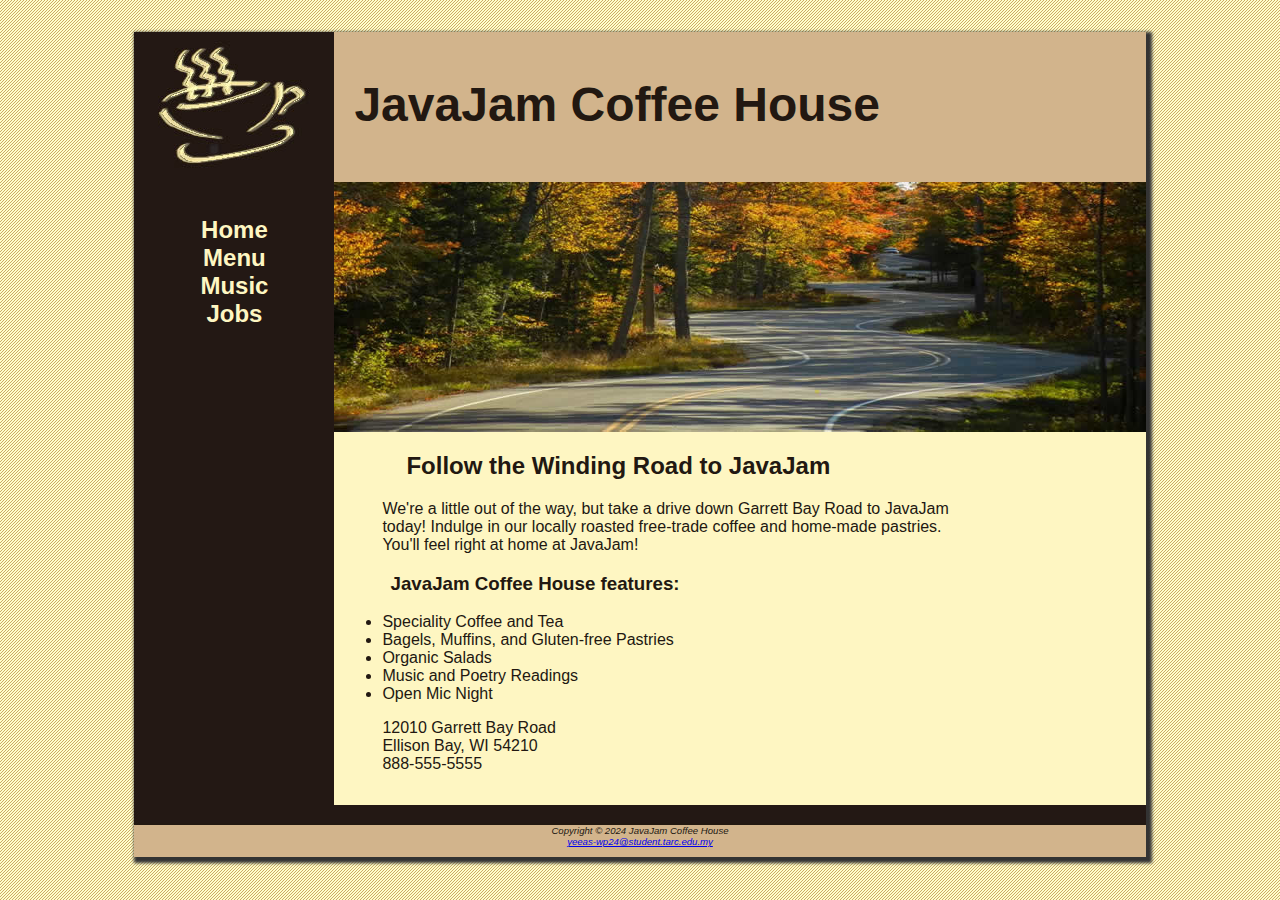
<file: index.html>
<!DOCTYPE html>
<html>
    <head>
        <meta charset="UTF-8">
        <title>JavaJam Coffee House</title>
        <link rel="stylesheet" href="javajam.css">
    </head>
    <body>
        <div id="wrapper">
        <header>
            <h1>JavaJam Coffee House</h1>
        </header>
        <nav>
            <ul>
                <li><a href="index.html">Home</a></li>
                <li><a href="menu.html">Menu</a></li>
                <li><a href="music.html">Music</a></li>
                <li><a href="jobs.html">Jobs</a></li>
            </ul>
        </nav>
        <main>
            <div id="heroroad"></div> <!--Nothign between this div because id heroroad
            purposely for bg image-->
            <h2>Follow the Winding Road to JavaJam</h2>
            <p>We're a little out of the way, but take a drive down Garrett Bay Road to JavaJam <br>
            today! Indulge in our locally roasted free-trade coffee and home-made pastries. <br>
            You'll feel right at home at JavaJam!</p>
            <h3>JavaJam Coffee House features:</h3>
            <ul type="disk">
                <li>Speciality Coffee and Tea</li>
                <li>Bagels, Muffins, and Gluten-free Pastries</li>
                <li>Organic Salads</li>
                <li>Music and Poetry Readings</li>
                <li>Open Mic Night</li>
            </ul>
            <div>
                12010 Garrett Bay Road <br>
                Ellison Bay, WI 54210 <br>
                888-555-5555
            </div>
        </main>
        <br>
        <footer>
            Copyright &copy; 2024 JavaJam Coffee House <br>
            <a href="mailto:tanwp-wp24@student.tarc.edu.my">yeeas-wp24@student.tarc.edu.my</a>
        </footer>
    </div>
    </body>
</html>
</file>
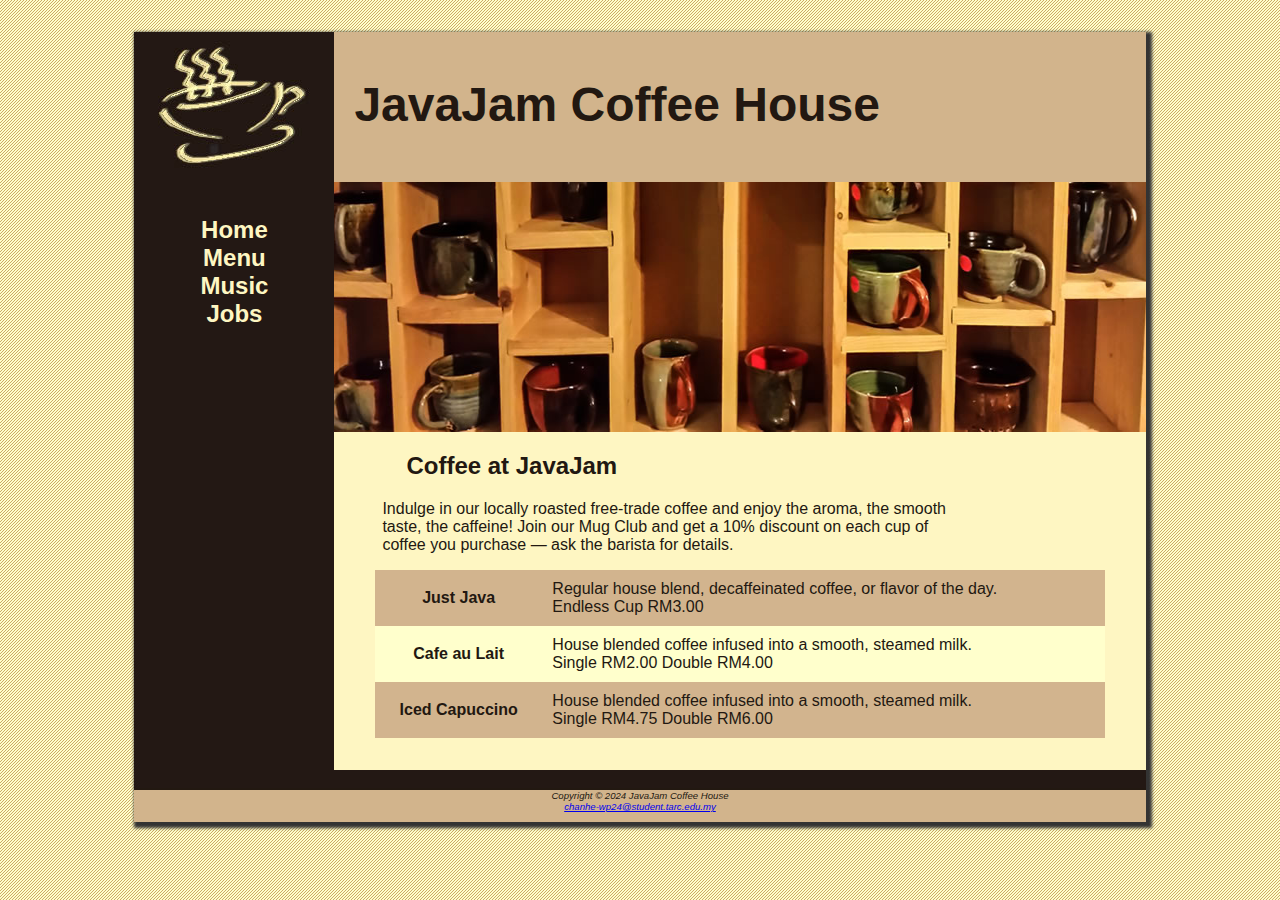
<file: menu.html>
<!DOCTYPE html>
<html>
    <head>
        <meta charset="UTF-8">
        <title>JavaJam Coffee House Menu</title>
        <link rel="stylesheet" href="javajam.css">
    </head>
    <body>
        <div id="wrapper">
        <header>
            <h1>JavaJam Coffee House</h1>
        </header>
        <nav>
            <ul>
                <li><a href="index.html">Home</a></li>
                <li><a href="menu.html">Menu</a></li>
                <li><a href="music.html">Music</a></li>
                <li><a href="jobs.html">Jobs</a></li>
            </ul>
        </nav>
        <main>
            <div id="heromugs"></div>
            <h2>Coffee at JavaJam</h2>
            <p>Indulge in our locally roasted free-trade coffee and enjoy the aroma, the smooth <br>
            taste, the caffeine! Join our Mug Club and get a 10% discount on each cup of <br>
            coffee you purchase &mdash; ask the barista for details.</p>
            <table>
                <tr>
                    <th>Just Java</th>
                    <td>Regular house blend, decaffeinated coffee, or flavor of the day.<br>Endless Cup RM3.00</td>
                    </dd>
                </tr>
                <tr>
                    <th>Cafe au Lait</th>
                    <td>House blended coffee infused into a smooth, steamed milk.<br>Single RM2.00 Double RM4.00</td>
                </tr>
                <tr>
                    <th>Iced Capuccino</th>
                    <td>House blended coffee infused into a smooth, steamed milk.<br>Single RM4.75 Double RM6.00</td>
                    
                </tr>
            </table>
        </main>
        <br>
        <footer>
            Copyright &copy; 2024 JavaJam Coffee House <br>
            <a href="mailto:tanwp-wp24@student.tarc.edu.my">chanhe-wp24@student.tarc.edu.my</a>
        </footer>
    </div>
    </body>
</html>
</file>
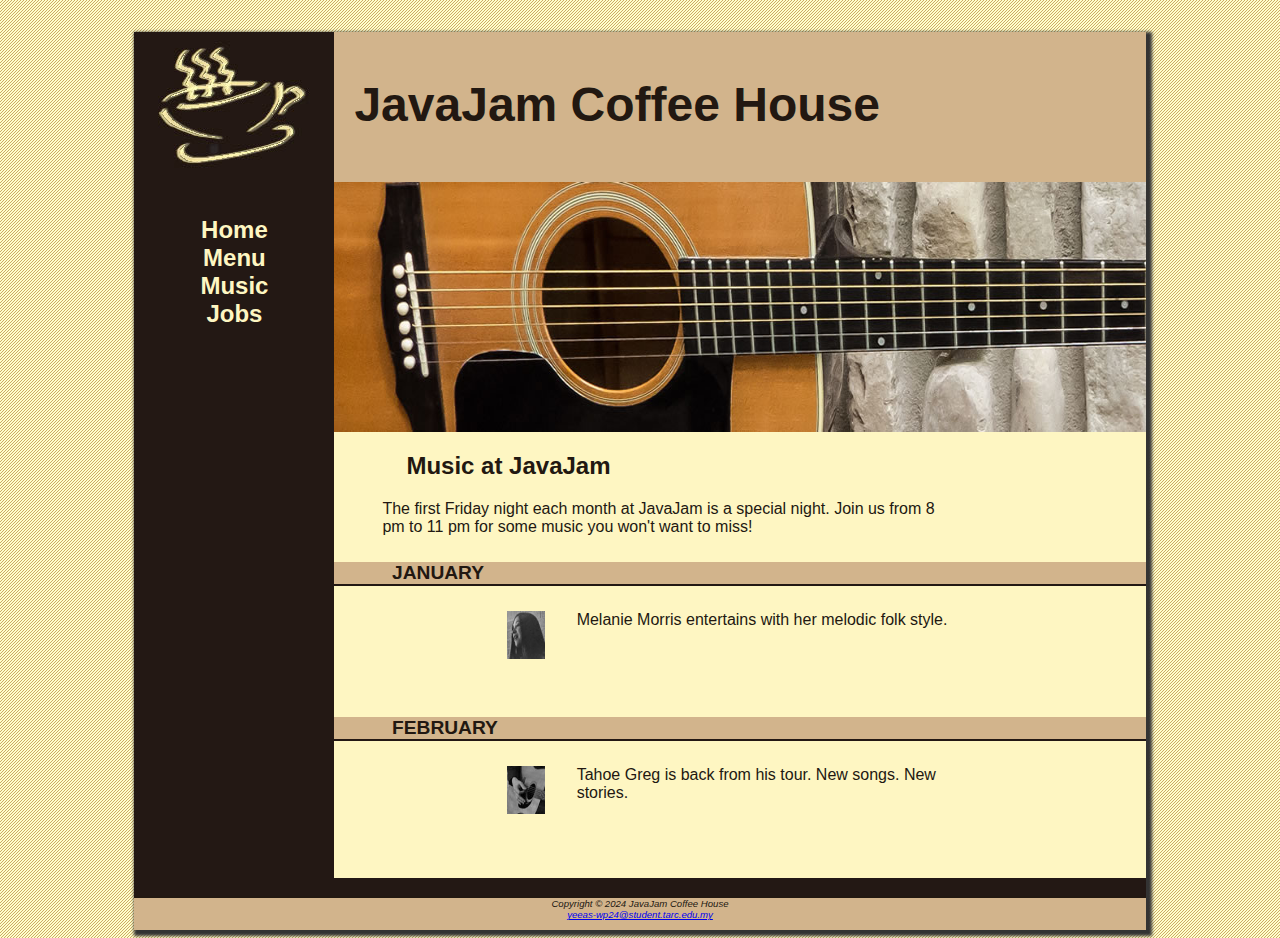
<file: music.html>
<!DOCTYPE html>
<html>
    <head>
        <meta charset="UTF-8">
        <title>JavaJam Coffee House Music</title>
        <link rel="stylesheet" href="javajam.css">
    </head>
    <body>
        <div id="wrapper">
        <header>
            <h1>JavaJam Coffee House</h1>
        </header>
        <nav>
            <ul>
                <li><a href="index.html">Home</a></li>
                <li><a href="menu.html">Menu</a></li>
                <li><a href="music.html">Music</a></li>
                <li><a href="jobs.html">Jobs</a></li>
            </ul>
        </nav>
        <main>
            <div id="heroguitar"></div>
            <h2>Music at JavaJam</h2>
            <p>The first Friday night each month at JavaJam is a special night. Join us from 8 <br>
                pm to 11 pm for some music you won't want to miss!</p>
            <h4>January</h4>
            <div class="details">
                <a href="images/melanie.jpg"> <img src="images/melaniethumb.jpg" alt="Melanie Picture"
                    width="80" height="80" class="floatleft"> </a>
                Melanie Morris entertains with her melodic folk style.
            </div>
            <h4>February</h4>
            <div class="details">
                <a href="images/greg.jpg"> <img src="images/gregthumb.jpg" alt="greg"
                    width="80" height="80" class="floatleft"> </a>
                Tahoe Greg is back from his tour. New songs. New stories. 
            </div>
        </main>
        <br>
        <footer>
            Copyright &copy; 2024 JavaJam Coffee House <br>
            <a href="mailto:tanwp-wp24@student.tarc.edu.my">yeeas-wp24@student.tarc.edu.my</a>
        </footer>
    </div>
    </body>
</html>
</file>
<file: javajam.css>
* {
    box-sizing: border-box;
}

body {
    background-color: #FCEBB6;
    color: #221811; /*font color declaration*/
    font-family: Verdana, Arial, sans-serif;
    background-image: url('images/background.gif');
}

header {
    background-color: #D2B48C;
    height: 150px;
    background-image: url('images/javajamlogo.jpg');
    background-repeat: no-repeat;
    display: block;
}

h1 {
    /*line-height: 200%; /*line spacing=double spacing*/
    font-size: 3em;
    padding-top: 45px;
    padding-left: 220px;
    /*padding: 45px 0px 0px 220px ;*/
}

nav { /*html element selector */
    text-align: center;
    font-weight: bold;
    font-size: 1.5em;
    padding-top: 10px;
    float: left;
    width: 200px;
    display: block;
}

nav a { /* descendent element selector */
    text-decoration: none;
}

nav a:link {
    color: #FEF6C2;
}

nav a:visited {
    color: #D2B48C;
}

nav a:hover {
    color: #cc9933;
}

nav ul {
    list-style-type: none; /*remove bullet in ul*/
    padding-left: 0;
}

footer {
    background-color: #D2B48C;
    font-size: .60em;
    font-style: italic;
    text-align: center;
    padding-bottom: 10px;
    border-top: 2px solid #221811; /*width style color*/
    display: block;
}

#wrapper { /* id selector */
    width: 80%;
    margin-right: auto;
    margin-left: auto;
    background-color: #231814;
    min-width: 900px;
    max-width: 1280px;
    box-shadow: 3px 3px 3px 3px #333333;
}

h4 {
    background-color: #D2B48C;
    font-size: 1.2em;
    padding-left: .5em;
    padding-bottom: .25em;
    text-transform: uppercase;
    border-bottom: 2px solid #231814;
    clear: left;
    padding-bottom: 0;
}

main {
    padding-left: 0;
    padding-right: 0;
    padding-bottom: 2em;
    padding-top: 0;
    margin-left: 200px;
    background-color: #FEF6C2;
    display: block;
}

main h2, main h3, main h4, main p, main div, main ul, main dl {
    padding-left: 3em;
    padding-right: 2em;
}

.details { /*class selector declaration*/
    padding-left: 20%;
    padding-right: 20%;
    overflow: auto;
}

img {
    padding-left: 10px;
    padding-right: 10px;
}

#heroroad {
    background-image: url('images/heroroad.jpg');
    background-size: 100% 100%; /*width height*/
    height: 250px;
}

#heromugs {
    background-image: url('images/heromugs.jpg');
    background-size: 100% 100%;
    height: 250px;
}

#heroguitar {
    background-image: url('images/heroguitar.jpg');
    background-size: 100% 100%;
    height: 250px;
}

.floatleft {
    float: left;
    padding-right: 2em;
    padding-bottom: 2em;
}

table {
    margin-left: auto;
    margin-right: auto;
    width: 90%;
    border-spacing:0;
    background-color: #FFFFCC;
}

td,th{
    padding: 10px;/*all sides*/
}

tr:nth-last-of-type(odd){
    background-color: #D2B48E;
}
</file>
